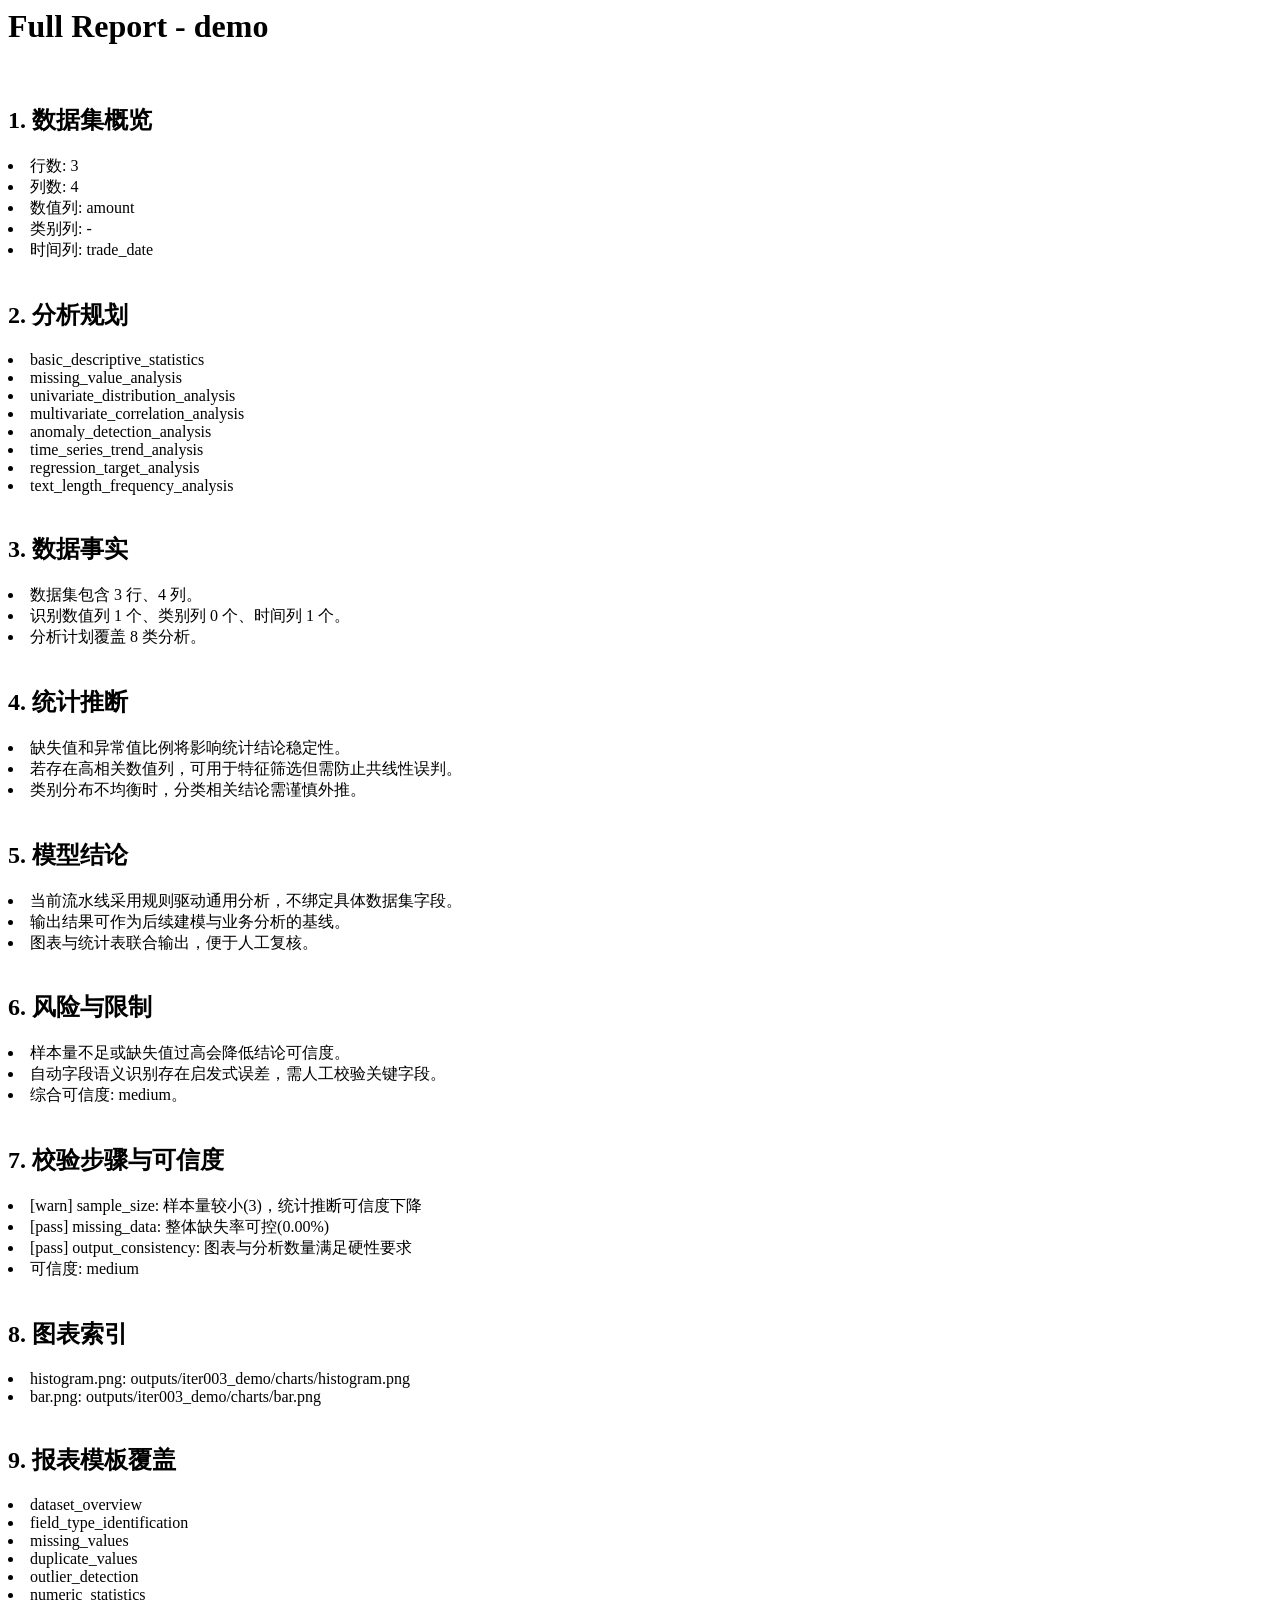
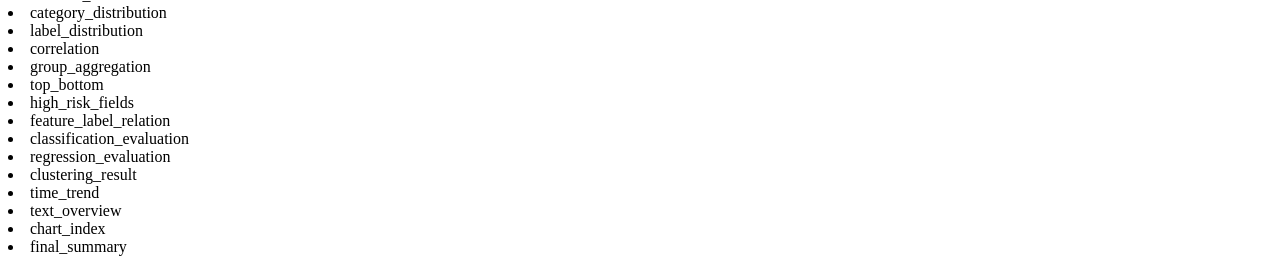
<file: outputs/iter003_demo/full_report.html>
<html><body>
<h1>Full Report - demo</h1>
<br/>
<h2>1. 数据集概览</h2>
<li>行数: 3</li>
<li>列数: 4</li>
<li>数值列: amount</li>
<li>类别列: -</li>
<li>时间列: trade_date</li>
<br/>
<h2>2. 分析规划</h2>
<li>basic_descriptive_statistics</li>
<li>missing_value_analysis</li>
<li>univariate_distribution_analysis</li>
<li>multivariate_correlation_analysis</li>
<li>anomaly_detection_analysis</li>
<li>time_series_trend_analysis</li>
<li>regression_target_analysis</li>
<li>text_length_frequency_analysis</li>
<br/>
<h2>3. 数据事实</h2>
<li>数据集包含 3 行、4 列。</li>
<li>识别数值列 1 个、类别列 0 个、时间列 1 个。</li>
<li>分析计划覆盖 8 类分析。</li>
<br/>
<h2>4. 统计推断</h2>
<li>缺失值和异常值比例将影响统计结论稳定性。</li>
<li>若存在高相关数值列，可用于特征筛选但需防止共线性误判。</li>
<li>类别分布不均衡时，分类相关结论需谨慎外推。</li>
<br/>
<h2>5. 模型结论</h2>
<li>当前流水线采用规则驱动通用分析，不绑定具体数据集字段。</li>
<li>输出结果可作为后续建模与业务分析的基线。</li>
<li>图表与统计表联合输出，便于人工复核。</li>
<br/>
<h2>6. 风险与限制</h2>
<li>样本量不足或缺失值过高会降低结论可信度。</li>
<li>自动字段语义识别存在启发式误差，需人工校验关键字段。</li>
<li>综合可信度: medium。</li>
<br/>
<h2>7. 校验步骤与可信度</h2>
<li>[warn] sample_size: 样本量较小(3)，统计推断可信度下降</li>
<li>[pass] missing_data: 整体缺失率可控(0.00%)</li>
<li>[pass] output_consistency: 图表与分析数量满足硬性要求</li>
<li>可信度: medium</li>
<br/>
<h2>8. 图表索引</h2>
<li>histogram.png: outputs/iter003_demo/charts/histogram.png</li>
<li>bar.png: outputs/iter003_demo/charts/bar.png</li>
<br/>
<h2>9. 报表模板覆盖</h2>
<li>dataset_overview</li>
<li>field_type_identification</li>
<li>missing_values</li>
<li>duplicate_values</li>
<li>outlier_detection</li>
<li>numeric_statistics</li>
<li>category_distribution</li>
<li>label_distribution</li>
<li>correlation</li>
<li>group_aggregation</li>
<li>top_bottom</li>
<li>high_risk_fields</li>
<li>feature_label_relation</li>
<li>classification_evaluation</li>
<li>regression_evaluation</li>
<li>clustering_result</li>
<li>time_trend</li>
<li>text_overview</li>
<li>chart_index</li>
<li>final_summary</li>
</body></html>
</file>
